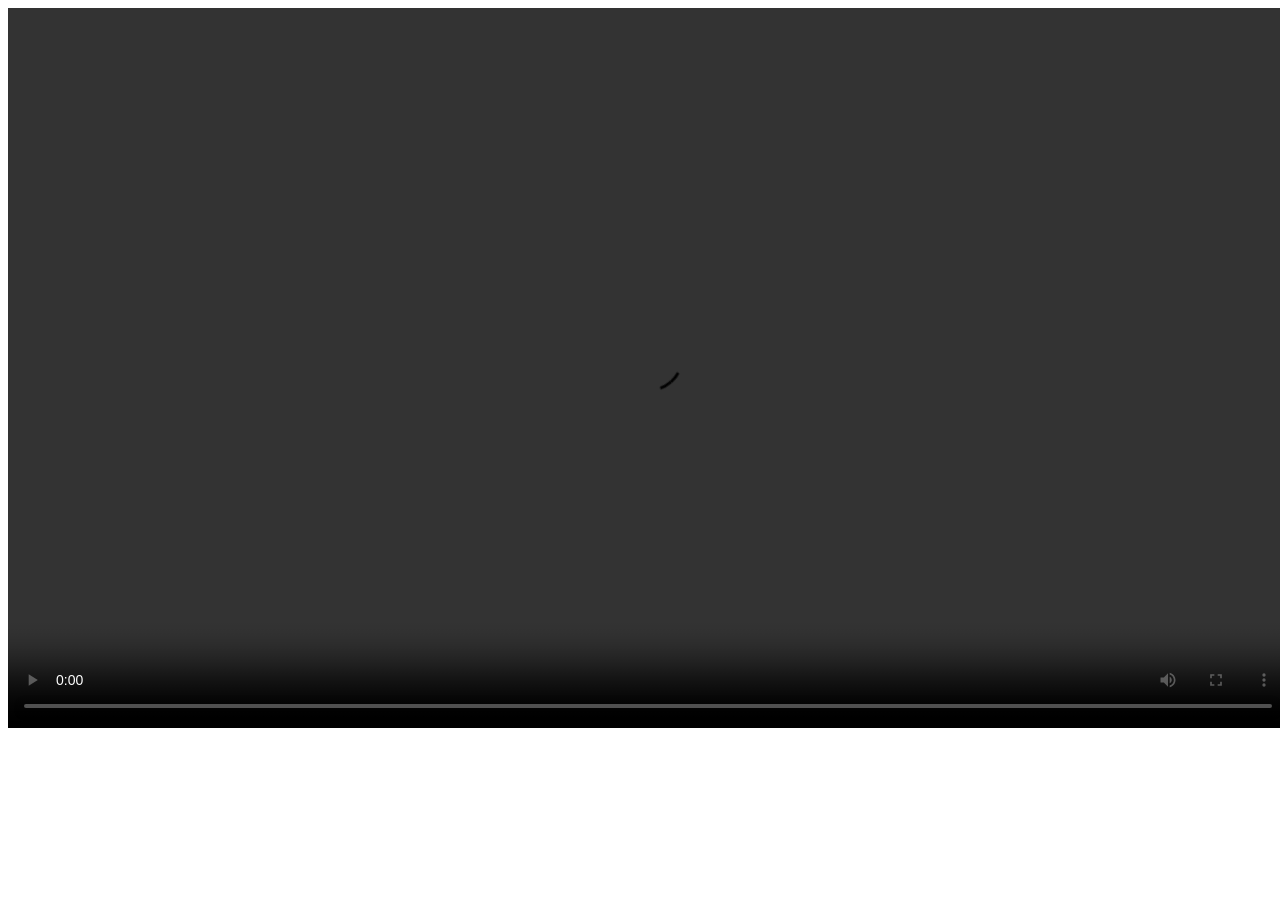
<file: docs/demo.html>
<!DOCTYPE html>
<html>
    <head>
        <meta charset="UTF-8">
        <title>Erdre demo video</title>
    </head>
    
    <body>
        <video id="video" width="1280" height="720" controls> <source src="assets/erdre_demo_v2.mp4" type="video/mp4"> Your browser does not support the video tag. </video>
  
    </body>

</html>
</file>
